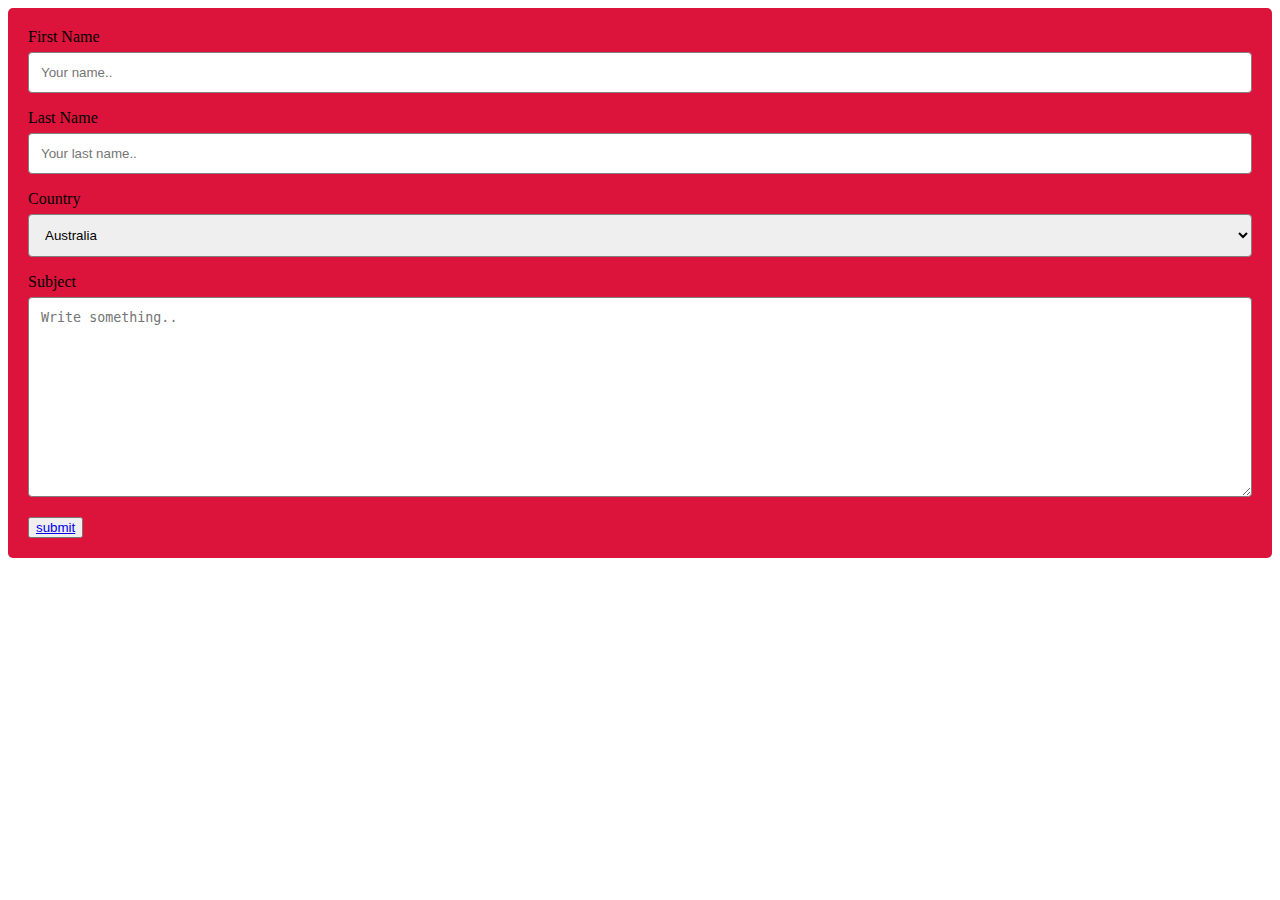
<file: contactus.html>
<!DOCTYPE html>
<html lang="en">
<head>
    <meta charset="UTF-8">
    <meta http-equiv="X-UA-Compatible" content="IE=edge">
    <meta name="viewport" content="width=device-width, initial-scale=1.0">
    <title>Document</title>
    <style>

input[type=text], select, textarea {
  width: 100%; 
  padding: 12px; 
  border: 1px solid grey; 
  border-radius: 4px; 
  box-sizing: border-box; 
  margin-top: 6px; 
  margin-bottom: 16px; 
  resize: vertical 
}

input[type=submit] {
  background-color: #04AA6D;
  color: white;
  padding: 12px 20px;
  border: none;
  border-radius: 4px;
  cursor: pointer;
}

input[type=submit]:hover {
  background-color: #45a049;
}

.container {
  border-radius: 5px;
  background-color: crimson;
  padding: 20px;
}




    </style>





</head>
<body>
    <div class="container">
        <form action="action_page.php">
      
          <label for="fname">First Name</label>
          <input type="text" id="fname" name="firstname" placeholder="Your name.." required>
      
          <label for="lname">Last Name</label>
          <input type="text" id="lname" name="lastname" placeholder="Your last name.." required>
      
          <label for="country">Country</label>
          <select id="country" name="country">
            <option value="australia">Australia</option>
            <option value="canada">Canada</option>
            <option value="usa">USA</option>
            <option value="usa">INDIA</option>
            <option value="usa">OTHER</option>
          </select>
      
          <label for="subject">Subject</label>
          <textarea id="subject" name="subject" placeholder="Write something.." style="height:200px"></textarea>

          <button><a href="mailto:shatakshilanke7@gmail.com">submit</a></button>
      
          <!-- <input type="submit" value="Submit"> -->
      
        </form>
      </div>
</body>
</html>
</file>
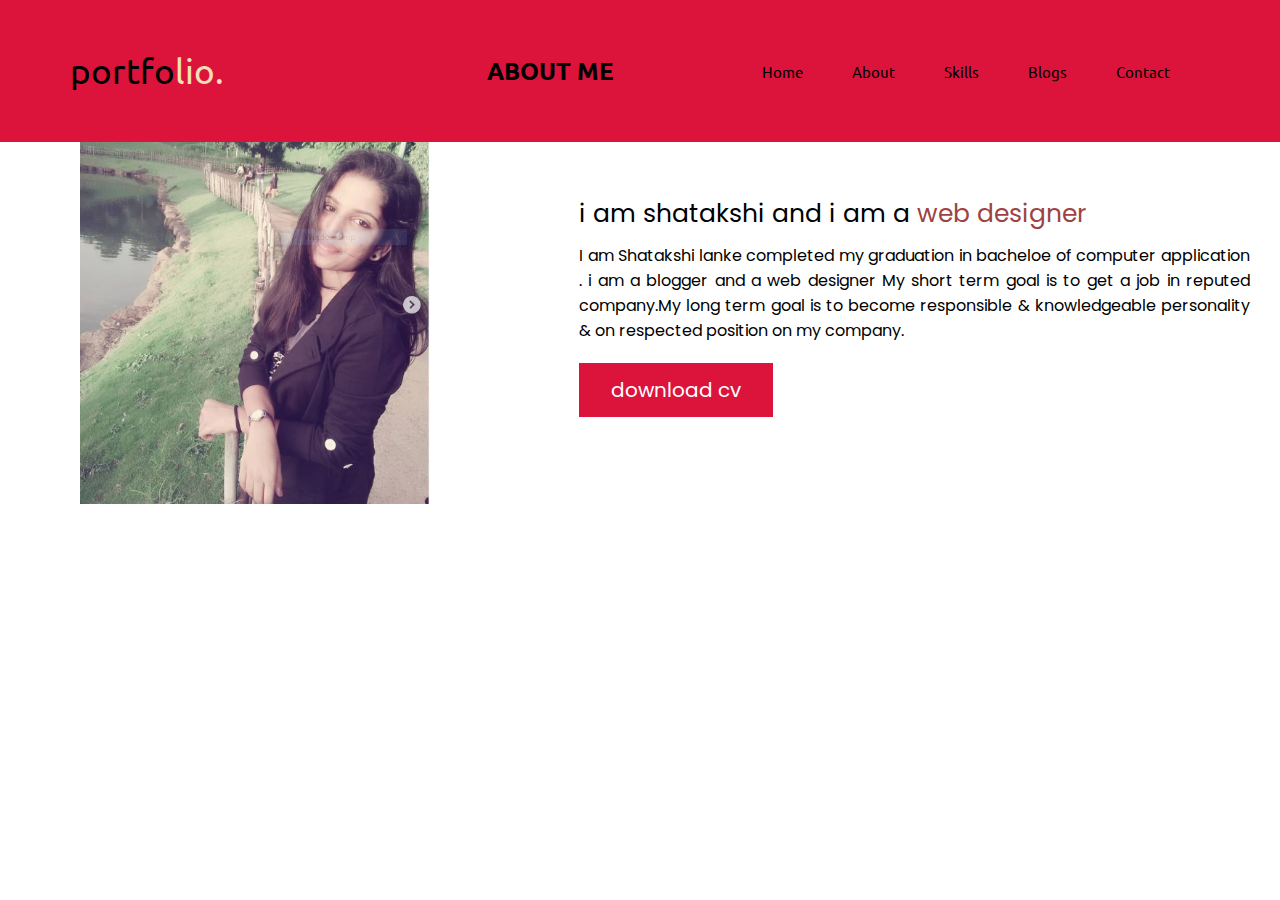
<file: portabout.html>
<!DOCTYPE html>
<html lang="en">
<head>
    <meta charset="UTF-8">
    <meta http-equiv="X-UA-Compatible" content="IE=edge">
    <meta name="viewport" content="width=device-width, initial-scale=1.0">
    <title>Document</title>
    <link rel="stylesheet" href="portfolios.css">
    <link href="F:\vs code\bootstrap-5.0.0-beta3-dist\bootstrap-5.0.0-beta3-dist\css\bootstrap.min.css">
    <link href="F:\vs code\bootstrap-5.0.0-beta3-dist\bootstrap-5.0.0-beta3-dist\js\bootstrap.min.js">
</head>
<body>
    <nav class="navbar">
        <div class="maxwidth">

            <div class="logo"><a href="#">portfo<span>lio.</span></a></div><br><br>
            <h2 style="margin-left: 150px;"class="title">ABOUT ME</h2><br>


            <ul class="menu">
                <li><a href="index.html">Home</a></li>
                <li><a href="portabout.html" class="active">About</a></li>
                <li><a href="skills.html">Skills</a></li>
                <li><a href="blogs.html">Blogs</a></li>
                <li><a href="contactus.html">Contact</a></li>
                
                
                
            </ul>
            <div class="menu-btn">
                <i class="fa fa-bars"></i>
            </div>
        </div>

    </nav><br><br><br>




    <section class="about" id="about">
        <div class="maxwidth">
            <!-- <h2 class="title">ABOUT ME</h2><br> -->
            <div class="about-content">
                <div class="column left">
                    <img src="Capture.PNG">
                </div>
                <div class="column right">
                <div class="content">i am shatakshi and i am a <span>web designer</span></div>
                <p> I am Shatakshi lanke completed my graduation in bacheloe of computer application . i am a blogger and a web designer
                    My short term goal is to get a job in reputed company.My long term goal is to become responsible & knowledgeable personality & on respected position on my company.</p>
                    <a href="#">download cv</a>
                  
                </div>
                </div>
                
                    </div>
                </div>
               
            </div>
        </div>
    </section>
</body>
</html>
</file>
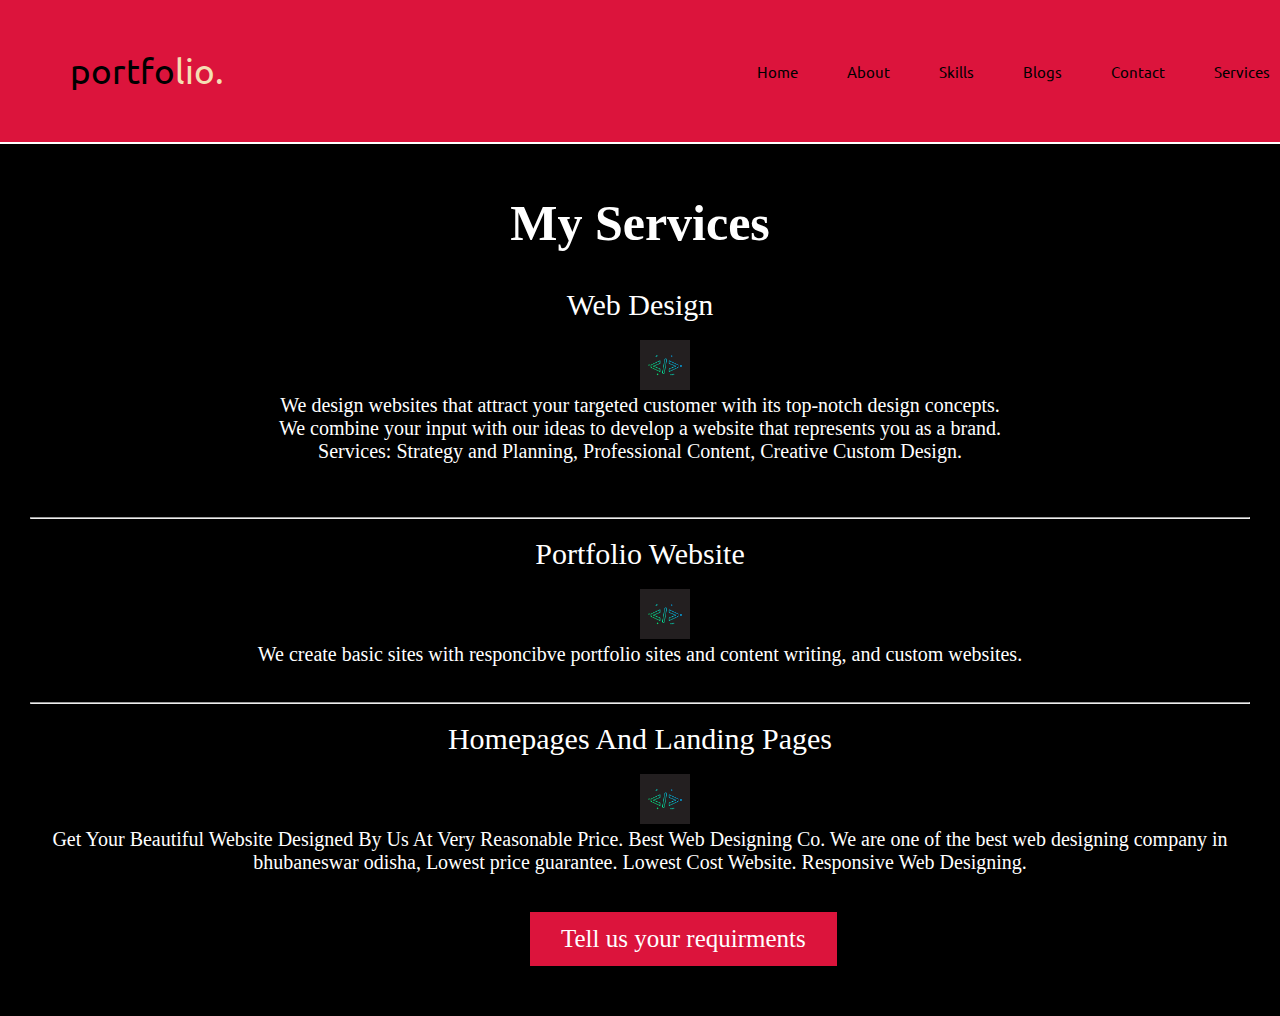
<file: services.html>
<!DOCTYPE html>
<html lang="en">
<head>
    <meta charset="UTF-8">
    <meta http-equiv="X-UA-Compatible" content="IE=edge">
    <meta name="viewport" content="width=device-width, initial-scale=1.0">
    <title>Document</title>
    <link rel="stylesheet" href="portfolios.css">
</head>
<body>
    

    <nav class="navbar">

        <div class="maxwidth">

            <div class="logo"><a href="#">portfo<span>lio.</span></a></div><br><br>


            <ul class="menu">

                <!-- <i class="fas fa-bars"></i> -->
                <li><a href="index.html">Home</a></li>
                <li><a href="portabout.html">About</a></li>
                <li><a href="skills.html">Skills</a></li>
                <li><a href="blogs.html">Blogs</a></li>
                <li><a href="contactus.html">Contact</a></li>

                <li><a href="services.html">Services</a></li>

            </ul>



    </nav><br><br><br><br><br><br><br><br>
    <section class="services" id="services">
        <div class="maxwidth">
            <h2 class="title">My Services</h2><br>
            <div class="serv-content">
                <div class="card">
                    <div class="box"><br>
                        <div class="text">Web Design</div><br>
                        <img src="logo.png" alt="">
                        <p>We design websites that attract your targeted customer with its top-notch design
                            concepts.<br> We combine your input with our ideas to develop a website that represents you
                            as a brand. <br>Services: Strategy and Planning, Professional Content, Creative Custom
                            Design.
                        </p><br><br><br><hr><br>
                    </div>
                    </div>


                </div>
                <div class="card">
                    <div class="box">
                        <div class="text1">Portfolio Website</div><br>
                        <img src="logo.png" alt="">
                        <p>We create basic sites with responcibve portfolio sites and content writing, and custom
                            websites.</p><br><br><hr><br>





                    </div>
                </div>
            </div>
            <div class="card">
                <div class="box">
                    <div class="text2">Homepages And Landing Pages</div><br>
                    <img src="logo.png" alt="">
                    <p>Get Your Beautiful Website Designed By Us At Very Reasonable Price. Best Web Designing Co. We are
                        one of the best web designing company in bhubaneswar odisha, Lowest price guarantee. Lowest Cost
                        Website. Responsive Web Designing.
                    </p><br>
                    <a href="contactus.html">Tell us your requirments</a>





                </div>
    </section>
</body>
</html>
</file>
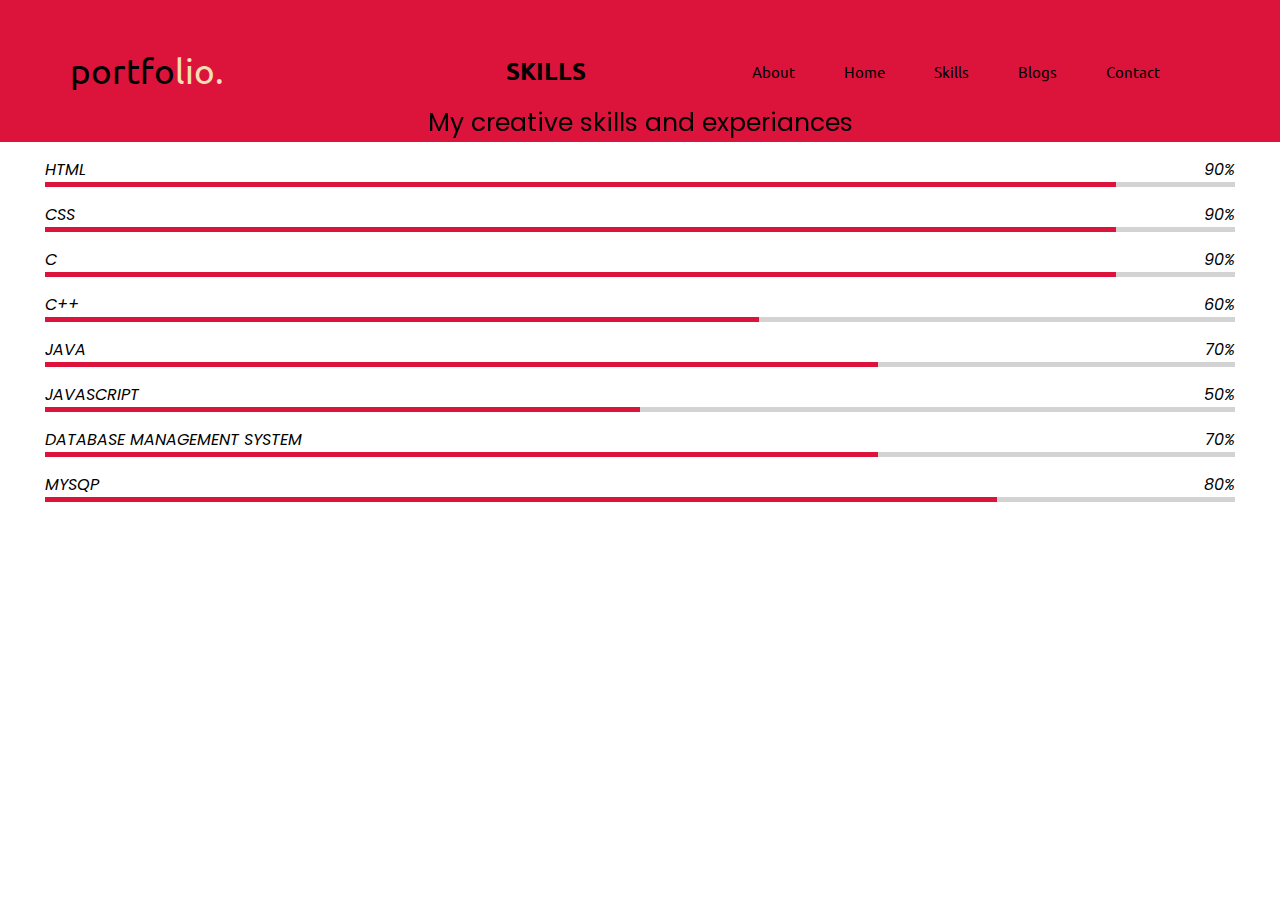
<file: skills.html>
<!DOCTYPE html>
<html lang="en">
<head>
    <meta charset="UTF-8">
    <meta http-equiv="X-UA-Compatible" content="IE=edge">
    <meta name="viewport" content="width=device-width, initial-scale=1">
    <title>Document</title>
    <link rel="stylesheet" href="portfolios.css">
</head>
<body>
    <nav class="navbar">
        <div class="maxwidth">

            <div class="logo"><a href="#">portfo<span>lio.</span></a></div><br><br>
            <h2 style="margin-left: 150px;"class="title">SKILLS</h2><br>


            <ul class="menu">
                <li><a href="portabout.html" class="active">About</a></li>
                <li><a href="index.html">Home</a></li>
                <li><a href="skills.html">Skills</a></li>
                <li><a href="blogs.html">Blogs</a></li>
                <li><a href="contactus.html">Contact</a></li>
                
                
                
            </ul>
            <div class="menu-btn">
                <i class="fa fa-bars"></i>
            </div>
        </div>

    </nav><br><br><br>

    <section class="skills" id="skills">
        <div class="max-width">
            <!-- <h2 class="title">MY skills</h2> -->
            <div class="skill-content">
                <div class="column left">
                    <div class="text">My creative skills and experiances</div>
                </div>
                <div class="column right">
                    <div class="bars">
                        <div class="info">
                            <span>HTML</span>
                            <span>90%</span>
                        </div>
                        <div class="line html"></div>
                        </div>
                        <div class="bars">
                            <div class="info">
                                <span>CSS</span>
                                <span>90%</span>
                            </div>
                            <div class="line css"></div>
                        </div>
                            <div class="bars">
                                <div class="info">
                                    <span>C</span>
                                    <span>90%</span>
                                </div>
                                <div class="line c"></div>
                        </div>
                                <div class="bars">
                                    <div class="info">
                                        <span>C++</span>
                                        <span>60%</span>
                                    </div>
                                    <div class="line Cpp"></div>
                        </div>
                                    <div class="bars">
                                        <div class="info">
                                            <span>JAVA</span>
                                            <span>70%</span>
                                        </div>
                                        <div class="line java"></div>
                        </div>
                                        <div class="bars">
                                            <div class="info">
                                                <span>JAVASCRIPT</span>
                                                <span>50%</span>
                                            </div>
                                            <div class="line js"></div>
                        </div>
                                            <div class="bars">
                                                <div class="info">
                                                    <span>DATABASE MANAGEMENT SYSTEM</span>
                                                    <span>70%</span>
                                                </div>
                                                <div class="line dbms"></div>
                        </div>
                                                <div class="bars">
                                                    <div class="info">
                                                        <span>MYSQP</span>
                                                        <span>80%</span>
                                                    </div>
                                                    <div class="line sql"></div>
                        </div>

                    </div>
                </div>
            </div>
        </div>
    </section>

</body>
</html>
</file>
<file: portfolios.css>
@import url('https://fonts.googleapis.com/css2?family=Poppins:ital,wght@0,300;0,400;1,600&family=Ubuntu:ital,wght@0,400;1,700&display=swap');

*{
    margin: 0px;
    padding: 0px;
    box-sizing: border-box;
    text-decoration: none;
}


.maxwidth{
    max-width: 1300px;
    
}
.ul{
    list-style-type: none;
    margin: 0px;
    padding: 0px;
    overflow: hidden;
    background-color: black;
}
.li{
    float: left;
}
li a{
    display:inline-block;
    color: black;
    text-align: center;
    padding: 10px;
    text-decoration: none;
    font-size: 20px;

}
li a:hover:not(.active){
    background-color: whitesmoke;
    color: blue;

}
.navbar{
    padding: 30px;
    position: fixed;
    width:100%;
    padding: 50px 0;
    font-family: 'ubuntu',sans-serif;
    transition: all 0.3 ease;
    background: crimson;
    
}
.navbar .logo a{
    font-size: 35px;
    font-weight: 600px;
    color: black;

}
.navbar .logo a span{
    color:  wheat;
    transition: all 0.3 ease;
}
.navbar .sticky {
    padding: 30px 0;
    background: crimson;
    
}
.navbar.sticky .logo a span {
    color: black;
    

}
 .navbar .sticky .menu li a:hover{
    color: blue;
} 
.navbar .maxwidth{
display: flex;
align-items: center;
justify-content: space-between;
padding-left: 70px;
}
.navbar .menu li{
    list-style-type: none;
    display: inline-block;
}
.navbar .menu li a{
    font-size: 15px;
    font-weight: 500px;
    margin-left: 25px;
    transition: color 0.3 ease;
    color: black;
    

}
.navbar .menu li a:hover{
color: blue;
} 
.home{
    display: flex;
    height: 100vh;
    width: 1500px;
    color: whitesmoke;
    font-family: 'ubuntu',sans-serif;
    padding-left: 30px;
    background: black;

}

.checkbtn{
    font-size: 20px;
    float: right;
    color: black;
    line-height: 40px;
    margin-right: 60px;
    cursor: pointer;
    padding-top: 0px;
    margin-top: 0px;
    /* display: none; */
}





.home .maxwidth{
    margin: auto 0 auto 40px;
    /* padding-left: 90px; */
}

.home .home-content .text-1{
font-size: 27px;
color: white;
}
.home .home-content .text-2{
    font-size: 75px;
    font-weight: 600;
    margin-left: -3px;
    color: white;
}
.home .home-content .text-3{
    font-size: 40px;
    margin: 5px 0;
    color: white;
    
}
.home .home-content .text-4{
    font-size: 40px;
    margin: 5px 0;
    color: white;
    
}
.home .home-content .text-3 span{
    color: rgb(180, 47, 73);
    font-weight: 700;
}
.home .home-content .text-4 span{
    color: rgb(180, 47, 73);
    font-weight: 700;
}
.home .home-content a{
    display: inline-block;
    background: crimson;
    color: white;
    font-size: 25px;
    padding: 12px 36px;
    margin-top: 20px;
    border-radius: 6;
    border: 2px solid crimson;
}
.home .home-content a:hover{
    color: crimson;
    background: none;
}

section{
    padding: 15px 0;
    padding-left: 150px;
}
.about{
    font-family: 'poppins',sans-serif;
    padding-left: 30px;
    padding-right: 30px;
}
    .about .title{
        /* position: relative; */
        text-align: center;
        font-size: 30px;
        font-weight: 30px;
        margin-bottom: 30px;
        padding-bottom: 20px;
        font-family: 'ubuntu',sans-serif;
    }
    .about .about-content{
        display:flex;
        flex-wrap: wrap;
        align-items: center;
        justify-content: space-between;
    }
    .about .about-content .left{
        width: 35%;
        font-family:Arial, Helvetica, sans-serif;
    }

    

    .about .about-content .left img{
        height: 400px;
        width: 400px;
        object-fit: cover;
        padding-left: 50px;
    }
    .about .about-content .right{
        width: 55%;
    }
    .about .about-content .right .content{
        font-size: 25px;
        font-weight: 200px;
        margin-bottom: 10px;

    }
    .about .about-content .right .content span{
      color: rgb(158, 66, 66);
    }
    .about .about-content .right p{
        text-align: justify;
    }
    .about .about-content .right a{
        display: inline-block;
        background: crimson;
        color: white;
        font-size: 20px;
        padding: 10px 30px;
        margin-top: 20px;
        border-radius: 6;
        border: 2px solid crimson;
    }
    .about .about-content .right a:hover{
        color: crimson;
        background: none;
    }
    section{
        padding: 50px 0;
    }
    .services{
        box-sizing: border border-box;
        background: black;
        color: white;
        padding-left: 30px;
        padding-right: 30px;
        /* position: relative; */
    }
    .services .title{
        text-align: center;
        font-size: 50px;
        /* position: relative; */
    }
    .services .serv-content .box{
        box-sizing: border-box;
        background:black;
        color: white;
        /* border: 1px solid white; */
        /* border: 2px solid white; */
        /* padding-left: 30px; */
}
.services .serv-content .text{
    text-align: center;
    font-size: 30px;
    /* position: relative; */
}
.services .serv-content p{
    text-align: center;
    font-size: 20px;
}

.services .card .text1{
    text-align: center;
    /* text-align: center; */
    font-size: 30px;
    /* position: relative; */
}
.services .card p{
    text-align: center;
    font-size: 20px;
}
.services .card .text2{
    text-align: center; 
    /* text-align: center; */
    font-size: 30px;
    /* position: relative; */
}
.services .card .box img{
    width: 50px;
    height: 50px;
    margin-left: 610px;
}
.services .card a{
    display: inline-block;
    background: crimson;
    color: white;
    font-size: 25px;
    padding: 12px 30px;
    margin-top: 20px;
    /* border-radius: 6; */
    border: 1px solid crimson;
    margin-left: 500px;
}
.services .card a:hover{
    background: none;
}
.contact .container{
    background: black;
}
.submit a{
    display: inline-block;
    background: crimson;
    color: white;
    font-size: 25px;
    padding: 12px 36px;
    margin-top: 20px;
    border-radius: 6;
    border: 2px solid crimson;
    margin-left: 540px;
}
.submit a:hover{
    background: none;
}

        
    
    
    
    

    
    .skills{
        font-family: 'poppins',sans-serif;
        padding-left: 30px;
        padding-right: 30px;
    }
        .skills .title{
            position: relative;
            text-align: center;
            font-size: 30px;
            font-weight: 40px;
            margin-bottom: 10px;
            padding-bottom: 20px;
            font-family: 'ubuntu',sans-serif;
        }
        
        .skills .skill-content .left .text{
            font-size: 25px;
            font-weight: 100px;
            text-align: center;
            position: relative;
        }
        .skills .skill-content .right .bars{
            margin-bottom: 55%;
            text-align: center;
        }
        .skills .skill-content .right .info{
            display: flex;
            align-items: center;
            justify-content: space-between;
        }
    .skills .skill-content .right .bars{
        margin: 15px;
        font-style:oblique;
    }
    .skills .skill-content .right .span{
        font-weight: 500;
        font-size: 18px;
    }
    .skills .skill-content .right .line{
        height: 5px;
        width: 100%;
        background: lightgray;
        align-items: center;
        text-align: center;
        position: relative;
    }
    .skills .skill-content .right .line::before{
        content: "";
        position: absolute;
        /* width: 80%; */
        height: 100%;
        left: 0;
        top: 0;
        background: crimson;
    }
    .skill-content .right .html::before{
        width: 90%;
    }
    .skill-content .right .css::before{
        width: 90%;
    }
    .skill-content .right .c::before{
        width: 90%;
    }
    .skill-content .right .Cpp::before{
        width: 60%;
    }
    .skill-content .right .java::before{
        width: 70%;
    }
    .skill-content .right .js::before{
        width: 50%;
    }
    .skill-content .right .dbms::before{
        width: 70%;
    }
    .skill-content .right .sql::before{
        width: 80%;
    }
    .contact .title{
        position: relative;
        text-align: center;
        font-size: 30px;
        font-weight: 40px;
        margin-bottom: 10px;
        padding-bottom: 20px;
        font-family: 'ubuntu',sans-serif;
    }
    .blogs .row{
        margin: auto 0 auto 40px;
    }
    .blogs .name{
    font-size: 30px;
    color: black;
    text-align: center;
    }
    .blogs .maxwidth .social .img{
        width: 50;
        height: 50;
    }

    
.fa {
  padding: 20px;
  font-size: 30px;
  width: 50px;
  text-align: center;
  text-decoration: none;
  margin: 5px 2px;
}

.fa:hover {
    opacity: 0.7;
}

.fa-facebook {
  background:rgb(127, 127, 250);
  color: white;
}

.fa-twitter {
  background:rgb(138, 138, 250);
  color: white;
}


.fa-instagram {
  background:rgb(209, 65, 94);
  color: white;
}
.footer{
    text-align: center;
}
.contact{
    padding-left: 30px;
    padding-right: 30px;
}



@media (max-width: 480px)  {
    
     .home .home-content .text-1{
          font-size: 15px;

      }
      .home .home-content .text-2{
          font-size: 15px;
      }
      .home .home-content .text-3{
          font-size: 15px;
      }
      .home .home-content .text-4{
          font-size: 15px;

      }
      .about .title{
          font-size: 20px;
      }
      .about .about-content{
          font-size: 20px;

      }
      .about .about-content .left{
          width: 35%;
          padding-left: 20px;
      }
      .about .about-content .left img{
          height: 50px;
          width: 50px;
          object-fit: cover;
          float: left;
      }
      .about .about-content .right{
          width: 35%;
      }
      .about .about-content .right .content{
          font-size: 10px;
          font-weight: 100px;
          margin-bottom: 10px;
      }
      .about .about-content .right .content span{
        color: rgb(158, 66, 66);
      }
      .about .about-content .right p{
          text-align: justify;
          font-size: 15px;
      }
      .about .about-content .right a{
          display: inline-block;
          background: crimson;
          color: white;
          font-size: 15px;
          padding: 10px 20px;
          margin-top: 10px;
          border-radius: 5;
          border: 2px solid crimson;
      } 
      section{
        padding: 35px 0;
        
    }
    .skills{
        font-family: 'poppins',sans-serif;
    }
        .skills .title{
            position: relative;
            text-align: center;
            font-size: 30px;
            font-weight: 40px;
            margin-bottom: 5px;
            padding-bottom: 10px;
            font-family: 'ubuntu',sans-serif;
        }
        
        .skills .skill-content .left .text{
            font-size: 18px;
            font-weight: 100px;
            text-align: center;
        }
        .skills .skill-content .right .bars{
            margin-bottom: 35%;
            text-align: center;
        }
        .skills .skill-content .right .info{
            display: flex;
            align-items: center;
            justify-content: space-between;
        }
    .skills .skill-content .right .bars{
        margin: 15px;
        font-style:oblique;
    }
    .skills .skill-content .right .span{
        font-weight: 200;
        font-size: 18px;
    }
    .skills .skill-content .right .line{
        height: 5px;
        width: 100%;
        background: lightgray;
        align-items: center;
        text-align: center;
        position: relative;
    }
    .skills .skill-content .right .line::before{
        content: "";
        position: absolute;
        height: 100%;
        left: 0;
        top: 0;
        background: crimson;
    }
    .skill-content .right .html::before{
        width: 90%;
    }
    .skill-content .right .css::before{
        width: 90%;
    }
    .skill-content .right .c::before{
        width: 90%;
    }
    .skill-content .right .Cpp::before{
        width: 60%;
    }
    .skill-content .right .java::before{
        width: 70%;
    }
    .skill-content .right .js::before{
        width: 50%;
    }
    .skill-content .right .dbms::before{
        width: 70%;
    }
    .skill-content .right .sql::before{
        width: 80%;
    }
    .services .card .box img{
        width: 50px;
        height: 50px;
        margin-left: 50px;
    }
    .services .card a{
        display: inline-block;
        background: crimson;
        color: white;
        font-size: 25px;
        padding: 12px 30px;
        margin-top: 20px;
        /* border-radius: 6; */
        border: 1px solid crimson;
        margin-left: 50px;
    }
    .services .card a:hover{
        background: none;
    }
    .submit a{
        display: inline-block;
        background: crimson;
        color: white;
        font-size: 25px;
        padding: 12px 36px;
        margin-top: 20px;
        border-radius: 6;
        border: 2px solid crimson;
        margin-left: 60px;
    }

    @media (max-width:400px){
        .services .card .box img{
            width: 90px;
            height: 90px;
            margin-left: 190px;
        }
        .services .card a{
            display: inline-block;
            background: crimson;
            color: white;
            font-size: 25px;
            padding: 12px 30px;
            margin-top: 20px;
            /* border-radius: 6; */
            border: 1px solid crimson;
            margin-left: 50px;
        }
        .services .card a:hover{
            background: none;
        }

    }
    @media (max-width:716px){
        .services .card .box img{
            width: 50px;
            height: 50px;
            margin-left: 190px;
        }
        .services .card a{
            display: inline-block;
            background: crimson;
            color: white;
            font-size: 25px;
            padding: 12px 30px;
            margin-top: 20px;
            /* border-radius: 6; */
            border: 1px solid crimson;
            margin-left: 50px;
        }
        .services .card a:hover{
            background: none;
        }

    }
    

    @media (max-width:330px){
    
    .services .card a{
        display: inline-block;
        background: crimson;
        color: white;
        font-size: 25px;
        /* padding: 12px 30px; */
        margin-top: 20px;
        /* border-radius: 6; */
        border: 1px solid crimson;
    }
}
   

      

      

  }
    /* Landscape */
@media (max-width:900px) {
    .home .home-content .text-1{
        font-size: 20px;

    }
    .home .home-content .text-2{
        font-size: 30px;
    }
    .home .home-content .text-3{
        font-size: 25px;
    }
    .home .home-content .text-4{
        font-size: 25px;

    }
     .about .title{
        font-size: 25px;
    }
    .about .about-content{
        font-size: 20px;

    }
    .about .about-content .left{
        width: 35%;
        padding-left: 20px;
    }
    .about .about-content .left img{
        height: 280px;
        width: 280px;
        object-fit: cover;
        float: left;
    }
    .about .about-content .right{
        width: 35%;
    }
    .about .about-content .right .content{
        font-size: 25px;
        font-weight: 100px;
        margin-bottom: 10px;
    }
    .about .about-content .right .content span{
      color: rgb(158, 66, 66);
    }
    .about .about-content .right p{
        text-align: justify;
        font-size: 25px;
    }
    .about .about-content .right a{
        display: inline-block;
        background: crimson;
        color: white;
        font-size: 10px;
        padding: 5px 10px;
        margin-top: 5px;
        border-radius: 3;
        border: 2px solid crimson;
    } 
    section{
      padding: 55px 0;
      
  }
  .skills{
      font-family: 'poppins',sans-serif;
  }
      .skills .title{
          position: relative;
          text-align: center;
          font-size: 30px;
          font-weight: 40px;
          margin-bottom: 5px;
          padding-bottom: 10px;
          font-family: 'ubuntu',sans-serif;
      }
      
      .skills .skill-content .left .text{
          font-size: 18px;
          font-weight: 100px;
          text-align: center;
      }
      .skills .skill-content .right .bars{
          margin-bottom: 35%;
          text-align: center;
      }
      .skills .skill-content .right .info{
          display: flex;
          align-items: center;
          justify-content: space-between;
      }
  .skills .skill-content .right .bars{
      margin: 15px;
      font-style:oblique;
  }
  .skills .skill-content .right .span{
      font-weight: 200;
      font-size: 18px;
  }
  .skills .skill-content .right .line{
      height: 5px;
      width: 100%;
      background: lightgray;
      align-items: center;
      text-align: center;
      position: relative;
  }
  .skills .skill-content .right .line::before{
      content: "";
      position: absolute;
      height: 100%;
      left: 0;
      top: 0;
      background: crimson;
  }
  .skill-content .right .html::before{
      width: 90%;
  }
  .skill-content .right .css::before{
      width: 90%;
  }
  .skill-content .right .c::before{
      width: 90%;
  }
  .skill-content .right .Cpp::before{
      width: 60%;
  }
  .skill-content .right .java::before{
      width: 70%;
  }
  .skill-content .right .js::before{
      width: 50%;
  }
  .skill-content .right .dbms::before{
      width: 70%;
  }
  .skill-content .right .sql::before{
      width: 80%;
  }
  .services .card a{
    display: inline-block;
    background: crimson;
    color: white;
    font-size: 25px;
    padding: 12px 30px;
    margin-top: 20px;
    /* border-radius: 6; */
    border: 1px solid crimson;
    margin-left: 50px;
}
.submit a{
    display: inline-block;
    background: crimson;
    color: white;
    font-size: 25px;
    padding: 12px 36px;
    margin-top: 20px;
    border-radius: 6;
    border: 2px solid crimson;
    margin-left: 100px;
}

   
}
@media (max-device-width: 218px) { 
     .home .home-content .text-1{
    font-size: 15px;

}
.home .home-content .text-2{
    font-size: 15px;
}
.home .home-content .text-3{
    font-size: 15px;
}
.home .home-content .text-4{
    font-size: 15px;

}
 .about .title{
    font-size: 20px;
}
.about .about-content{
    font-size: 20px;

} 
.about .about-content .left{
    width: 25%;
    padding-left: 20px;
}
.about .about-content .left img{
    height: 50px;
    width: 50px;
    
}
.about .about-content .right{
    width: 25%;
}
.about .about-content .right .content{
    font-size: 15px;
    font-weight: 100px;
    margin-bottom: 10px;
}
.about .about-content .right .content span{
  color: rgb(158, 66, 66);
}
.about .about-content .right p{
    text-align: justify;
    font-size: 10px;
}
.about .about-content .right a{
    display: inline-block;
    background: crimson;
    color: white;
    font-size: 25px;
    padding: 10px 20px;
    margin-top: 10px;
    border-radius: 5;
    border: 2px solid crimson;
} 
section{
  padding: 35px 0;
  
}
.skills{
  font-family: 'poppins',sans-serif;
}
  .skills .title{
      position: relative;
      text-align: center;
      font-size: 30px;
      font-weight: 40px;
      margin-bottom: 5px;
      padding-bottom: 10px;
      font-family: 'ubuntu',sans-serif;
  }
  
  .skills .skill-content .left .text{
      font-size: 18px;
      font-weight: 100px;
      text-align: center;
  }
  .skills .skill-content .right .bars{
      margin-bottom: 35%;
      text-align: center;
  }
  .skills .skill-content .right .info{
      display: flex;
      align-items: center;
      justify-content: space-between;
  }
.skills .skill-content .right .bars{
  margin: 15px;
  font-style:oblique;
}
.skills .skill-content .right .span{
  font-weight: 200;
  font-size: 18px;
}
.skills .skill-content .right .line{
  height: 5px;
  width: 100%;
  background: lightgray;
  align-items: center;
  text-align: center;
  position: relative;
}
.skills .skill-content .right .line::before{
  content: "";
  position: absolute;
  height: 100%;
  left: 0;
  top: 0;
  background: crimson;
}
.skill-content .right .html::before{
  width: 90%;
}
.skill-content .right .css::before{
  width: 90%;
}
.skill-content .right .c::before{
  width: 90%;
}
.skill-content .right .Cpp::before{
  width: 60%;
}
.skill-content .right .java::before{
  width: 70%;
}
.skill-content .right .js::before{
  width: 50%;
}
.skill-content .right .dbms::before{
  width: 70%;
}
.skill-content .right .sql::before{
  width: 80%;
}
.services .card .box img{
    width: 50px;
    height: 50px;
    margin-left: 50px;
}
.services .card a{
    display: inline-block;
    background: crimson;
    color: white;
    font-size: 25px;
    padding: 12px 30px;
    margin-top: 20px;
    /* border-radius: 6; */
    border: 1px solid crimson;
    margin-left: 50px;
}
.services .card a:hover{
    background: none;
}
.submit a{
    display: inline-block;
    background: crimson;
    color: white;
    font-size: 25px;
    padding: 12px 36px;
    margin-top: 20px;
    border-radius: 6;
    border: 2px solid crimson;
    margin-left: 20px;
}







}
@media (max-device-width: 280px) { 
    .home .home-content .text-1{
   font-size: 15px;

}
.home .home-content .text-2{
   font-size: 30px;
}
.home .home-content .text-3{
   font-size: 25px;
}
.home .home-content .text-4{
   font-size: 25px;

}
 .about .title{
   font-size: 20px;
}
.about .about-content{
   font-size: 25px;

}
.about .about-content .left{
   width: 45%;
   padding-left: 20px;
}
.about .about-content .left img{
   height: 80px;
   width: 80px;
   object-fit: cover;
   padding-left: 0px;
    margin-left: 3px; 
    float: left; 
}
 .about .about-content .right{
   width: 45%;
}
.about .about-content .right .content{
   font-size: 15px;
   font-weight: 100px;
   margin-bottom: 10px;
}
.about .about-content .right .content span{
 color: rgb(158, 66, 66);
}
.about .about-content .right p{
   text-align: justify;
   font-size: 13px;
}
.about .about-content .right a{
   display: inline-block;
   background: crimson;
   color: white;
   font-size: 15px;
   padding: 10px 20px;
   margin-top: 10px;
   border-radius: 5;
   border: 2px solid crimson;
} 
section{
 padding: 35px 0;
 
}
.skills{
 font-family: 'poppins',sans-serif;
}
 .skills .title{
     position: relative;
     text-align: center;
     font-size: 30px;
     font-weight: 40px;
     margin-bottom: 5px;
     padding-bottom: 10px;
     font-family: 'ubuntu',sans-serif;
 }
 
 .skills .skill-content .left .text{
     font-size: 18px;
     font-weight: 100px;
     text-align: center;
 }
 .skills .skill-content .right .bars{
     margin-bottom: 35%;
     text-align: center;
 }
 .skills .skill-content .right .info{
     display: flex;
     align-items: center;
     justify-content: space-between;
 }
.skills .skill-content .right .bars{
 margin: 15px;
 font-style:oblique;
}
.skills .skill-content .right .span{
 font-weight: 200;
 font-size: 18px;
}
.skills .skill-content .right .line{
 height: 5px;
 width: 100%;
 background: lightgray;
 align-items: center;
 text-align: center;
 position: relative;
}
.skills .skill-content .right .line::before{
 content: "";
 position: absolute;
 height: 100%;
 left: 0;
 top: 0;
 background: crimson;
}
.skill-content .right .html::before{
 width: 90%;
}
.skill-content .right .css::before{
 width: 90%;
}
.skill-content .right .c::before{
 width: 90%;
}
.skill-content .right .Cpp::before{
 width: 60%;
}
.skill-content .right .java::before{
 width: 70%;
}
.skill-content .right .js::before{
 width: 50%;
}
.skill-content .right .dbms::before{
 width: 70%;
}
.skill-content .right .sql::before{
 width: 80%;
}
.services .card .box img{
    width: 50px;
    height: 50px;
    margin-left: 80px;
}
.services .card a{
    display: inline-block;
    background: crimson;
    color: white;
    font-size: 25px;
    padding: 12px 30px;
    margin-top: 20px;
    /* border-radius: 6; */
    border: 1px solid crimson;
    margin-left: 50px;
}
.services .card a:hover{
    background: none;
}
.submit a{
    display: inline-block;
    background: crimson;
    color: white;
    font-size: 25px;
    padding: 12px 36px;
    margin-top: 20px;
    border-radius: 6;
    border: 2px solid crimson;
    margin-left: 30px;
}






}

@media (max-device-width: 240px){
 .about .about-content .left img{
    height: 80px;
    width: 80px;
    object-fit: cover;
    padding-left: 0px; 
     margin-left: 3px; 
     float: left; 
 }
}
@media (max-device-width: 370px){
.about .about-content .left img{
    height: 50px;
    width: 50px;
}
} 


@media (max-device-width: 380px) { 
    .home .home-content .text-1{
   font-size: 15px;

}
.home .home-content .text-2{
   font-size: 30px;
}
.home .home-content .text-3{
   font-size: 25px;
}
.home .home-content .text-4{
   font-size: 25px;

}
.about .title{
   font-size: 20px;
}
.about .about-content{
   font-size: 25px;

}
.about .about-content .left{
   width: 45%;
   padding-left: 20px;
}
.about .about-content .left img{
   height: 80px;
   width: 80px;
   object-fit: cover;
   float: left;
}
.about .about-content .right{
   width: 45%;
}
.about .about-content .right .content{
   font-size: 15px;
   font-weight: 100px;
   margin-bottom: 10px;
}
.about .about-content .right .content span{
 color: rgb(158, 66, 66);
}
.about .about-content .right p{
   text-align: justify;
   font-size: 18px;
}
.about .about-content .right a{
   display: inline-block;
   background: crimson;
   color: white;
   font-size: 15px;
   padding: 10px 20px;
   margin-top: 10px;
   border-radius: 5;
   border: 2px solid crimson;
} 
section{
 padding: 35px 0;
 
}
.skills{
 font-family: 'poppins',sans-serif;
}
 .skills .title{
     position: relative;
     text-align: center;
     font-size: 30px;
     font-weight: 40px;
     margin-bottom: 5px;
     padding-bottom: 10px;
     font-family: 'ubuntu',sans-serif;
 }
 
 .skills .skill-content .left .text{
     font-size: 18px;
     font-weight: 100px;
     text-align: center;
 }
 .skills .skill-content .right .bars{
     margin-bottom: 35%;
     text-align: center;
 }
 .skills .skill-content .right .info{
     display: flex;
     align-items: center;
     justify-content: space-between;
 }
.skills .skill-content .right .bars{
 margin: 15px;
 font-style:oblique;
}
.skills .skill-content .right .span{
 font-weight: 200;
 font-size: 18px;
}
.skills .skill-content .right .line{
 height: 5px;
 width: 100%;
 background: lightgray;
 align-items: center;
 text-align: center;
 position: relative;
}
.skills .skill-content .right .line::before{
 content: "";
 position: absolute;
 height: 100%;
 left: 0;
 top: 0;
 background: crimson;
}
.skill-content .right .html::before{
 width: 90%;
}
.skill-content .right .css::before{
 width: 90%;
}
.skill-content .right .c::before{
 width: 90%;
}
.skill-content .right .Cpp::before{
 width: 60%;
}
.skill-content .right .java::before{
 width: 70%;
}
.skill-content .right .js::before{
 width: 50%;
}
.skill-content .right .dbms::before{
 width: 70%;
}
.skill-content .right .sql::before{
 width: 80%;
}

.services .card a{
    display: inline-block;
    background: crimson;
    color: white;
    font-size: 25px;
    padding: 12px 30px;
    margin-top: 20px;
    /* border-radius: 6; */
    border: 1px solid crimson;
}
.submit a{
    display: inline-block;
    background: crimson;
    color: white;
    font-size: 25px;
    padding: 12px 36px;
    margin-top: 20px;
    border-radius: 6;
    border: 2px solid crimson;
    margin-left: 40px;
}
}

@media (max-device-width: 450px) { 
    .home .home-content .text-1{
   font-size: 15px;

}
.home .home-content .text-2{
   font-size: 30px;
}
.home .home-content .text-3{
   font-size: 25px;
}
.home .home-content .text-4{
   font-size: 25px;

}
.about .title{
   font-size: 20px;
} 
.about .about-content{
   font-size: 25px;

}
.about .about-content .left{
   width: 55%;
   padding-left: 20px;
}
.about .about-content .left img{
   height: 150px;
   width: 150px;
   object-fit: cover;
   
} 
.about .about-content .right{
   width: 45%;
}
.about .about-content .right .content{
   font-size: 15px;
   font-weight: 100px;
   margin-bottom: 10px;
}
.about .about-content .right .content span{
 color: rgb(158, 66, 66);
}
.about .about-content .right p{
   text-align: justify;
   font-size: 18px;
}
.about .about-content .right a{
   display: inline-block;
   background: crimson;
   color: white;
   font-size: 15px;
   padding: 10px 20px;
   margin-top: 10px;
   border-radius: 5;
   border: 2px solid crimson;
} */
section{
 padding: 35px 0;
 
}
.skills{
 font-family: 'poppins',sans-serif;
}
 .skills .title{
     position: relative;
     text-align: center;
     font-size: 30px;
     font-weight: 40px;
     margin-bottom: 5px;
     padding-bottom: 10px;
     font-family: 'ubuntu',sans-serif;
 }
 
 .skills .skill-content .left .text{
     font-size: 18px;
     font-weight: 100px;
     text-align: center;
 }
 .skills .skill-content .right .bars{
     margin-bottom: 35%;
     text-align: center;
 }
 .skills .skill-content .right .info{
     display: flex;
     align-items: center;
     justify-content: space-between;
 }
.skills .skill-content .right .bars{
 margin: 15px;
 font-style:oblique;
}
.skills .skill-content .right .span{
 font-weight: 200;
 font-size: 18px;
}
.skills .skill-content .right .line{
 height: 5px;
 width: 100%;
 background: lightgray;
 align-items: center;
 text-align: center;
 position: relative;
}
.skills .skill-content .right .line::before{
 content: "";
 position: absolute;
 height: 100%;
 left: 0;
 top: 0;
 background: crimson;
}
.skill-content .right .html::before{
 width: 90%;
}
.skill-content .right .css::before{
 width: 90%;
}
.skill-content .right .c::before{
 width: 90%;
}
.skill-content .right .Cpp::before{
 width: 60%;
}
.skill-content .right .java::before{
 width: 70%;
}
.skill-content .right .js::before{
 width: 50%;
}
.skill-content .right .dbms::before{
 width: 70%;
}
.skill-content .right .sql::before{
 width: 80%;
}
.services .card .box img{
    width: 70px;
    height: 70px;
    padding-left: 100px;
}
.services .card a{
    display: inline-block;
    background: crimson;
    color: white;
    font-size: 25px;
    padding: 12px 30px;
    margin-top: 20px;
    /* border-radius: 6; */
    border: 1px solid crimson;
    margin-left: 50px;
}
.services .card a:hover{
    background: none;
}
.submit a{
    display: inline-block;
    background: crimson;
    color: white;
    font-size: 25px;
    padding: 12px 36px;
    margin-top: 20px;
    border-radius: 6;
    border: 2px solid crimson;
    margin-left: 40px;
}







}
@media (max-device-width: 480px) { 
    .home .home-content .text-1{
   font-size: 15px;

}
.home .home-content .text-2{
   font-size: 30px;
}
.home .home-content .text-3{
   font-size: 25px;
}
.home .home-content .text-4{
   font-size: 25px;

}
.about .title{
   font-size: 15px;
}
.about .about-content{
   font-size: 15px;

}
.about .about-content .left{
   width: 55%;
   padding-left: 20px;
}
.about .about-content .left img{
   height: 150px;
   width: 150px;
   object-fit: cover;
   /* float: left;
   padding-left: 50px; */
}
.about .about-content .right{
   width: 45%;
}
.about .about-content .right .content{
   font-size: 15px;
   font-weight: 100px;
   margin-bottom: 10px;
}
.about .about-content .right .content span{
 color: rgb(158, 66, 66);
}
.about .about-content .right p{
   text-align: justify;
   font-size: 18px;
}
.about .about-content .right a{
   display: inline-block;
   background: crimson;
   color: white;
   font-size: 15px;
   padding: 10px 20px;
   margin-top: 10px;
   border-radius: 5;
   border: 2px solid crimson;
}
.services .card .box img{
    width: 50px;
    height: 50px;
    margin-left: 50px;
}
.services .card a{
    display: inline-block;
    background: crimson;
    color: white;
    font-size: 25px;
    padding: 12px 30px;
    margin-top: 20px;
    /* border-radius: 6; */
    border: 1px solid crimson;
    margin-left: 50px;
}
.services .card a:hover{
    background: none;
}
.submit a{
    display: inline-block;
    background: crimson;
    color: white;
    font-size: 25px;
    padding: 12px 36px;
    margin-top: 20px;
    border-radius: 6;
    border: 2px solid crimson;
    margin-left: 40px;
}

}
@media (max-device-width: 430px) { 
    .home .home-content .text-1{
   font-size: 15px;

}
.home .home-content .text-2{
   font-size: 30px;
}
.home .home-content .text-3{
   font-size: 25px;
}
.home .home-content .text-4{
   font-size: 25px;

}
.about .title{
   font-size: 20px;
}
.about .about-content{
   font-size: 25px;

}
.about .about-content .left{
   width: 55%;
   padding-left: 20px;
}
.about .about-content .left img{
   height: 150px;
   width: 150px;
   object-fit: cover;
   /* float: left;
   padding-left: 50px; */
}
.about .about-content .right{
   width: 45%;
}
.about .about-content .right .content{
   font-size: 15px;
   font-weight: 100px;
   margin-bottom: 10px;
}
.about .about-content .right .content span{
 color: rgb(158, 66, 66);
}
.about .about-content .right p{
   text-align: justify;
   font-size: 18px;
}
.about .about-content .right a{
   display: inline-block;
   background: crimson;
   color: white;
   font-size: 15px;
   padding: 10px 20px;
   margin-top: 10px;
   border-radius: 5;
   border: 2px solid crimson;
}
.services .card .box img{
    width: 50px;
    height: 50px;
    margin-left: 50px;
}
.services .card a{
    display: inline-block;
    background: crimson;
    color: white;
    font-size: 25px;
    padding: 12px 30px;
    margin-top: 20px;
    /* border-radius: 6; */
    border: 1px solid crimson;
    margin-left: 50px;
}
.services .card a:hover{
    background: none;
}
.submit a{
    display: inline-block;
    background: crimson;
    color: white;
    font-size: 25px;
    padding: 12px 36px;
    margin-top: 20px;
    border-radius: 6;
    border: 2px solid crimson;
    margin-left: 40px;
}

}
@media (max-device-width: 390px) { 
    .home .home-content .text-1{
   font-size: 15px;

}
.home .home-content .text-2{
   font-size: 30px;
}
.home .home-content .text-3{
   font-size: 25px;
}
.home .home-content .text-4{
   font-size: 25px;

}
.about .title{
   font-size: 20px;
}
.about .about-content{
   font-size: 25px;

}
.about .about-content .left{
   width: 35%;
   padding-left: 20px;
}
.about .about-content .left img{
   height: 140px;
   width: 140px;
   object-fit: cover;
   /* float: left;
   padding-left: 50px; */
}
.about .about-content .right{
   width: 45%;
}
.about .about-content .right .content{
   font-size: 15px;
   font-weight: 100px;
   margin-bottom: 10px;
}
.about .about-content .right .content span{
 color: rgb(158, 66, 66);
}
.about .about-content .right p{
   text-align: justify;
   font-size: 18px;
}
.about .about-content .right a{
   display: inline-block;
   background: crimson;
   color: white;
   font-size: 15px;
   padding: 10px 20px;
   margin-top: 10px;
   border-radius: 5;
   border: 2px solid crimson;
}
.services .card .box img{
    width: 50px;
    height: 50px;
    margin-left: 50px;
}
.services .card a{
    display: inline-block;
    background: crimson;
    color: white;
    font-size: 25px;
    padding: 12px 30px;
    margin-top: 20px;
    border-radius: 6;
    border: 1px solid crimson;
    margin-left: 50px;
}
.services .card a:hover{
    background: none;
}
.submit a{
    display: inline-block;
    background: crimson;
    color: white;
    font-size: 25px;
    padding: 12px 36px;
    margin-top: 20px;
    border-radius: 6;
    border: 2px solid crimson;
    margin-left: 40px;
}

}
@media (max-device-width: 380px) { 
    .home .home-content .text-1{
   font-size: 15px;

}
.home .home-content .text-2{
   font-size: 30px;
}
.home .home-content .text-3{
   font-size: 25px;
}
.home .home-content .text-4{
   font-size: 25px;

}
.about .title{
   font-size: 20px;
}
.about .about-content{
   font-size: 25px;

}
.about .about-content .left{
   width: 55%;
   padding-left: 20px;
}
.about .about-content .left img{
   height: 100px;
   width: 100px;
   object-fit: cover;
   /* float: left;
   padding-left: 50px; */
}
.about .about-content .right{
   width: 45%;
}
.about .about-content .right .content{
   font-size: 15px;
   font-weight: 100px;
   margin-bottom: 10px;
}
.about .about-content .right .content span{
 color: rgb(158, 66, 66);
}
.about .about-content .right p{
   text-align: justify;
   font-size: 18px;
}
.about .about-content .right a{
   display: inline-block;
   background: crimson;
   color: white;
   font-size: 15px;
   padding: 10px 20px;
   margin-top: 10px;
   border-radius: 5;
   border: 2px solid crimson;
}
.submit a{
    display: inline-block;
    background: crimson;
    color: white;
    font-size: 25px;
    padding: 12px 36px;
    margin-top: 20px;
    border-radius: 6;
    border: 2px solid crimson;
    margin-left: 40px;
}
}
@media (max-device-width: 290px) { 
    .home .home-content .text-1{
   font-size: 15px;

}
.home .home-content .text-2{
   font-size: 30px;
}
.home .home-content .text-3{
   font-size: 25px;
}
.home .home-content .text-4{
   font-size: 25px;

}
.about .title{
   font-size: 20px;
}
.about .about-content{
   font-size: 25px;

}
.about .about-content .left{
   width: 55%;
   padding-left: 20px;
}
.about .about-content .left img{
   height: 100px;
   width: 100px;
   object-fit: cover;
   /* float: left;
   padding-left: 50px; */
}
.about .about-content .right{
   width: 45%;
}
.about .about-content .right .content{
   font-size: 15px;
   font-weight: 100px;
   margin-bottom: 10px;
}
.about .about-content .right .content span{
 color: rgb(158, 66, 66);
}
.about .about-content .right p{
   text-align: justify;
   font-size: 18px;
}
.about .about-content .right a{
   display: inline-block;
   background: crimson;
   color: white;
   font-size: 15px;
   padding: 10px 20px;
   margin-top: 10px;
   border-radius: 5;
   border: 2px solid crimson;
}
.services .card .box img{
    width: 50px;
    height: 50px;
    margin-left: 50px;
}
.services .card a{
    display: inline-block;
    background: crimson;
    color: white;
    font-size: 25px;
    padding: 12px 30px;
    margin-top: 20px;
    /* border-radius: 6; */
    border: 1px solid crimson;
    margin-left: 50px;
}
.services .card a:hover{
    background: none;
}
.submit a{
    display: inline-block;
    background: crimson;
    color: white;
    font-size: 25px;
    padding: 12px 36px;
    margin-top: 20px;
    border-radius: 6;
    border: 2px solid crimson;
    margin-left: 40px;
}

}
@media (max-device-width: 270px) { 
    .home .home-content .text-1{
   font-size: 15px;

}
.home .home-content .text-2{
   font-size: 30px;
}
.home .home-content .text-3{
   font-size: 25px;
}
.home .home-content .text-4{
   font-size: 25px;

}
.about .title{
   font-size: 20px;
}
.about .about-content{
   font-size: 25px;

}
.about .about-content .left{
   width: 55%;
   padding-left: 20px;
}
.about .about-content .left img{
   height: 50px;
   width: 50px;
   object-fit: cover;
   /* float: left;
   padding-left: 50px; */
}
.about .about-content .right{
   width: 45%;
}
.about .about-content .right .content{
   font-size: 15px;
   font-weight: 100px;
   margin-bottom: 10px;
}
.about .about-content .right .content span{
 color: rgb(158, 66, 66);
}
.about .about-content .right p{
   text-align: justify;
   font-size: 18px;
}
.about .about-content .right a{
   display: inline-block;
   background: crimson;
   color: white;
   font-size: 15px;
   padding: 10px 20px;
   margin-top: 10px;
   border-radius: 5;
   border: 2px solid crimson;
}
.services .card .box img{
    width: 50px;
    height: 50px;
    margin-left: 50px;
}
.services .card a{
    display: inline-block;
    background: crimson;
    color: white;
    font-size: 25px;
    padding: 12px 30px;
    margin-top: 20px;
    /* border-radius: 6; */
    border: 1px solid crimson;
    margin-left: 50px;
}
.services .card a:hover{
    background: none;
}
.submit a{
    display: inline-block;
    background: crimson;
    color: white;
    font-size: 25px;
    padding: 12px 36px;
    margin-top: 20px;
    border-radius: 6;
    border: 2px solid crimson;
    margin-left: 40px;
}

}
@media screen 
  and (min-device-width: 1200px) 
  and (max-device-width: 1600px) 
  and (-webkit-min-device-pixel-ratio: 1) { 

    .services .card a{
        display: inline-block;
        background: crimson;
        color: white;
        font-size: 25px;
        padding: 12px 30px;
        margin-top: 20px;
        /* border-radius: 6; */
        border: 1px solid crimson;
        /* margin-left: 50px; */
    }
    .submit a{
        display: inline-block;
        background: crimson;
        color: white;
        font-size: 25px;
        padding: 12px 36px;
        margin-top: 20px;
        /* border-radius: 6; */
        border: 2px solid crimson;
        /* margin-left: 50px; */
    }
    /* .about .about-content .left img{
        height: 100px;
        width: 100px;
        object-fit: cover;
        padding-left: 50px;
    } */
}

/* ----------- Retina Screens ----------- */
@media screen 
  and (min-device-width: 1200px) 
  and (max-device-width: 1600px) 
  and (-webkit-min-device-pixel-ratio: 2)
  and (min-resolution: 192dpi) { 
}
.services .card a{
    display: inline-block;
    background: crimson;
    color: white;
    font-size: 25px;
    padding: 12px 30px;
    margin-top: 20px;
    /* border-radius: 6; */
    border: 1px solid crimson;
    /* margin-left: 50px; */
}
.submit a{
    display: inline-block;
    background: crimson;
    color: white;
    font-size: 25px;
    padding: 12px 36px;
    margin-top: 20px;
    /* border-radius: 6; */
    border: 2px solid crimson;
    /* margin-left: 50px; */
}
/* .about .about-content .left img{
    height: 100px;
    width: 100px;
    object-fit: cover;
    padding-left: 50px;
} */





@media (max-device-width: 380px){
.about .about-content .left img{
    height: 140px;
    width: 140px;
    object-fit: cover;
    /* float: left;
    padding-left: 50px; */
 }
}
@media (max-device-width: 350px){
    .about .about-content .left img{
        height: 120px;
        width: 140px;
        object-fit: cover;
        /* float: left;
        padding-left: 50px; */
     }
    }
    @media (max-device-width: 340px){
        .about .about-content .left img{
            height: 100px;
            width: 120px;
            object-fit: cover;
            /* float: left;
            padding-left: 50px; */
         }
        }


        @media (max-device-width: 300px){
            .about .about-content .left img{
                height: 80px;
                width: 100px;
                object-fit: cover;
                /* float: left; */
                padding-left: 0px; 
             }
            }


            @media (max-device-width: 270px){
                .about .about-content .left img{
                    height: 90px;
                    width: 90px;
                    object-fit: cover;
                    /* float: left;
                    padding-left: 50px; */
                 }
                }

                @media (max-device-width: 250px){
                    .about .about-content .left img{
                        height: 70px;
                        width: 70px;
                        object-fit: cover;
                        /* float: left;
                        padding-left: 50px; */
                     }
                     
    .services .card a{
        display: inline-block;
        background: crimson;
        color: white;
        font-size: 25px;
        padding: 12px 30px;
        margin-top: 20px;
        /* border-radius: 6; */
        border: 1px solid crimson;
        margin-left: 30px;
                    }
                }
</file>
